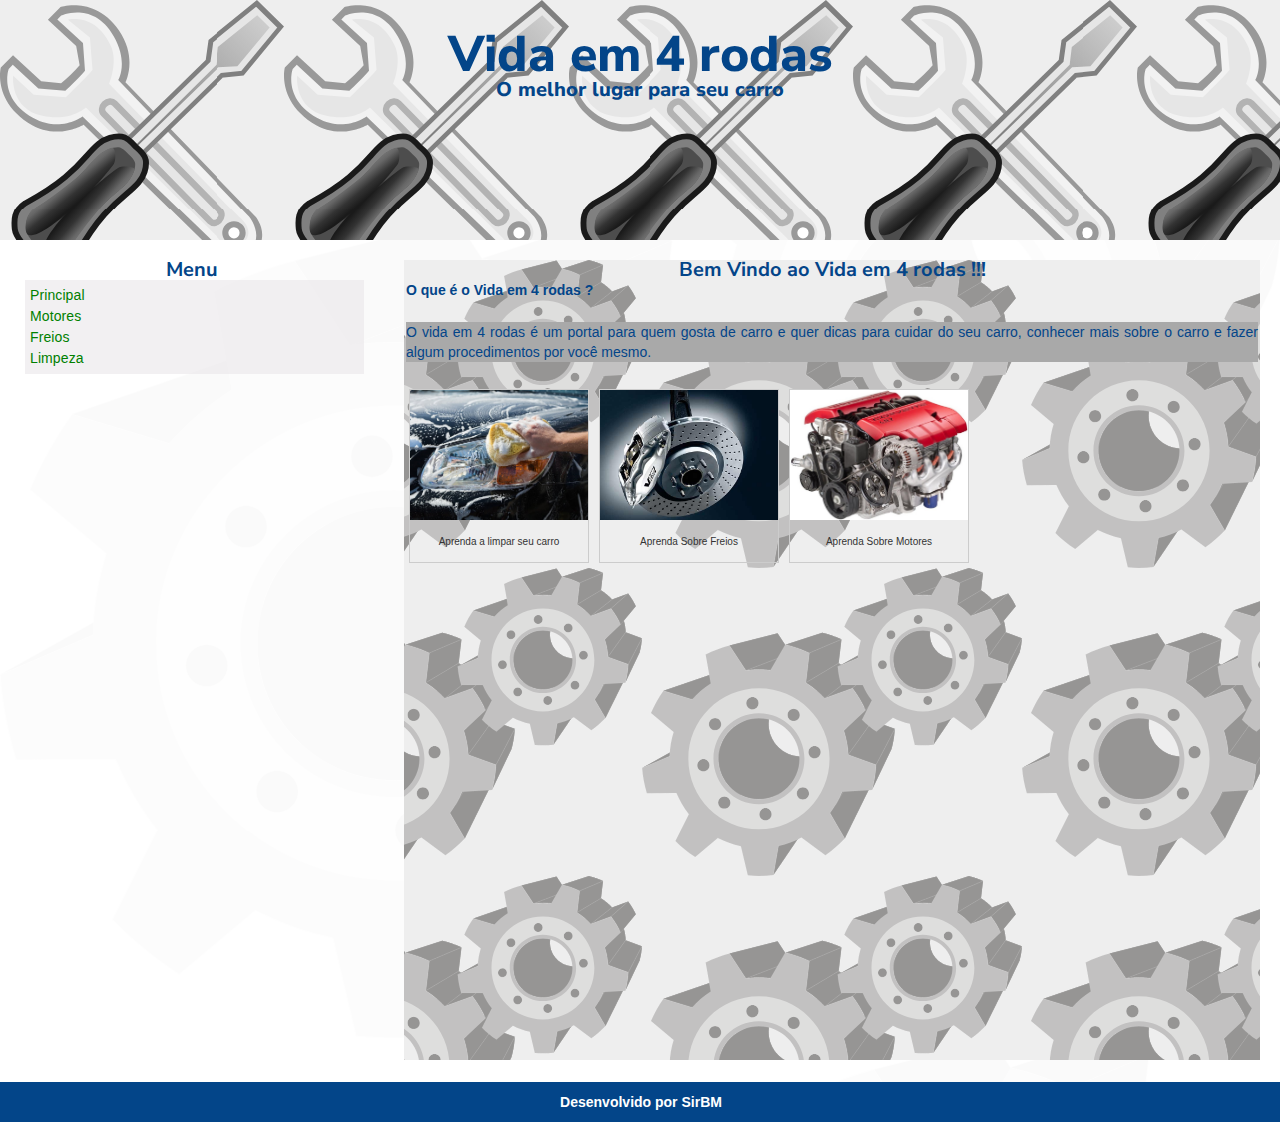
<file: Curso/index.html>
<!DOCTYPE html>
<html lang="pt-br">
	<head>
		<title>Vida em 4 rodas</title>
		<meta charset="UTF-8">
		<meta name="viewport" content="width=device-width, initial-scale=1">
		
		<!-- RESET -->
		<link rel="stylesheet" type="text/css" href="./css/reset.css">
		
		<!-- GOOGLE FONTS -->
		<link rel="preconnect" href="https://fonts.googleapis.com">
		<link rel="preconnect" href="https://fonts.gstatic.com" crossorigin>
		<link href="https://fonts.googleapis.com/css2?family=Nunito+Sans:wght@200&display=swap" rel="stylesheet">
		<!-- Estilos Personalizados -->
		<link rel="stylesheet" type="text/css" href="./css/layout.css">
		<link rel="stylesheet" type="text/css" href="./css/modulo-07.css">
	</head>
	<body>

		<header>
			<h2>Vida em 4 rodas</h2>

			<h3>O melhor lugar para seu carro</h3>
						
		
		</header>

		<section>

			<nav>
				<h3>Menu</h3>
				<ul class="navegacao">
					<li><a href="presentation.html" target="frame">Principal</a></li>
					<li><a href="engine.html" target="frame">Motores</a></li>
					<li><a href="break.html" target="frame">Freios</a></li>
					<li><a href="clean.html" target="frame">Limpeza</a></li>
				</ul>

			</nav>

            <article>
				
				<iframe src="presentation.html" width="100%" height="800px" name="frame"></iframe>
				
            </article>

        </section>

		<footer>
			<p>Desenvolvido por SirBM</p>
		</footer>

	</body>
	</html>
</file>
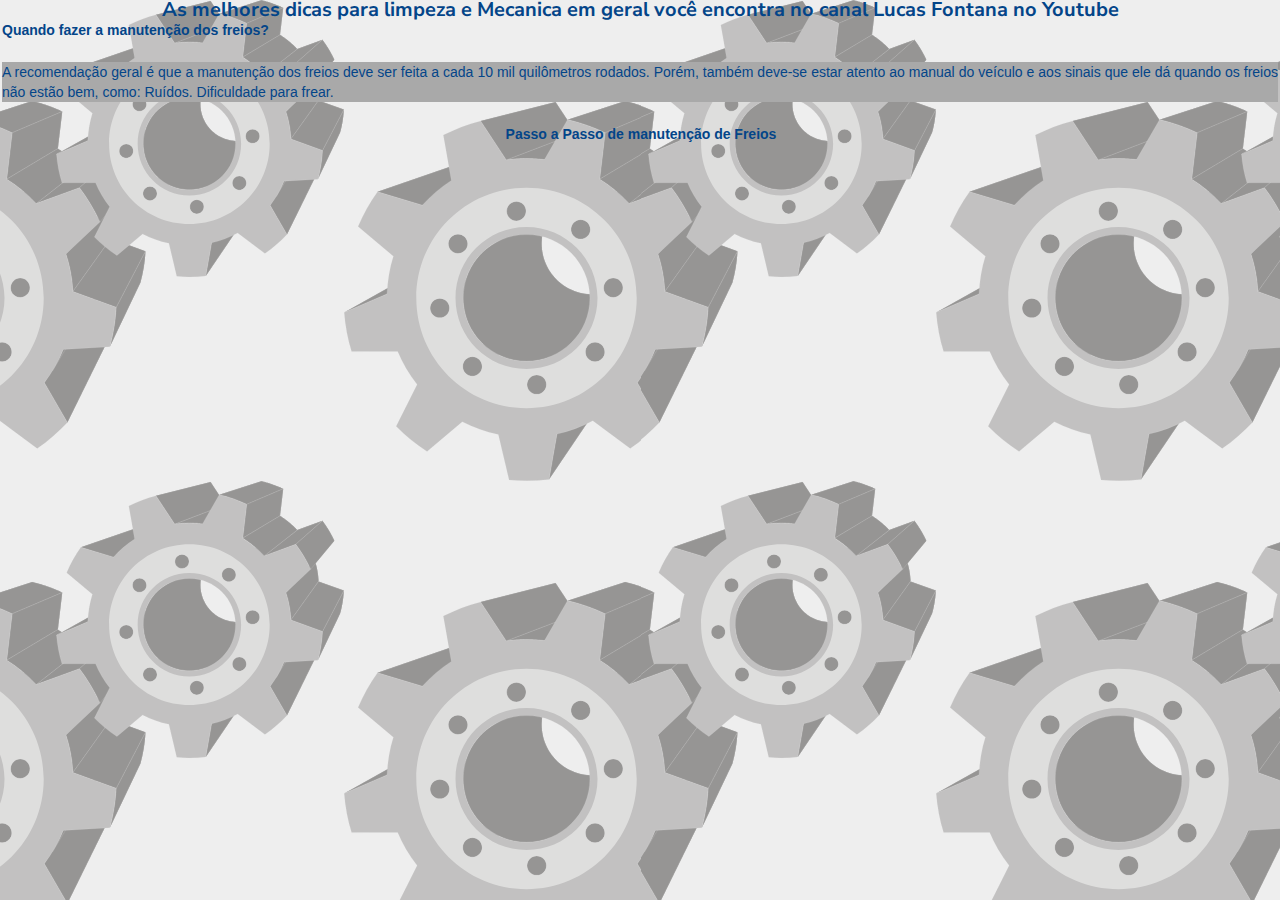
<file: Curso/break.html>
<!DOCTYPE html>
<html lang="pt-br">
	<head>
		<title>Motores</title>
		<meta charset="UTF-8">
		<meta name="viewport" content="width=device-width, initial-scale=1">
		
		<!-- RESET -->
		<link rel="stylesheet" type="text/css" href="./css/reset.css">
		
		<!-- GOOGLE FONTS -->
		<link rel="preconnect" href="https://fonts.googleapis.com">
		<link rel="preconnect" href="https://fonts.gstatic.com" crossorigin>
		<link href="https://fonts.googleapis.com/css2?family=Nunito+Sans:wght@200&display=swap" rel="stylesheet">
		<!-- Estilos Personalizados -->
		<link rel="stylesheet" type="text/css" href="./css/layout.css">
		<link rel="stylesheet" type="text/css" href="./css/modulo-07.css">
	</head>

    <body>

         <h3> As melhores dicas para limpeza e Mecanica em geral você encontra no canal Lucas Fontana no Youtube

         </h3>

             <p class="title">
                Quando fazer a manutenção dos freios?
            </p><br><br>

                <p class="content">

                    A recomendação geral é que a manutenção dos freios deve ser feita a cada 10 mil quilômetros rodados. Porém, também deve-se estar atento ao manual do veículo e aos sinais que ele dá quando os freios não estão bem, como: Ruídos. Dificuldade para frear.

                </p> <br><br>
            

         <p class="ending">Passo a Passo de manutenção de Freios</p> <br><br>


        <div class="video">

            <iframe class="enginevideo" width="560" height="315" src="https://www.youtube.com/embed/si2re_rp2VM" title="YouTube video player" frameborder="0" allow="accelerometer; autoplay; clipboard-write; encrypted-media; gyroscope; picture-in-picture" allowfullscreen></iframe>
        </div>



    </body>
</html>
</file>
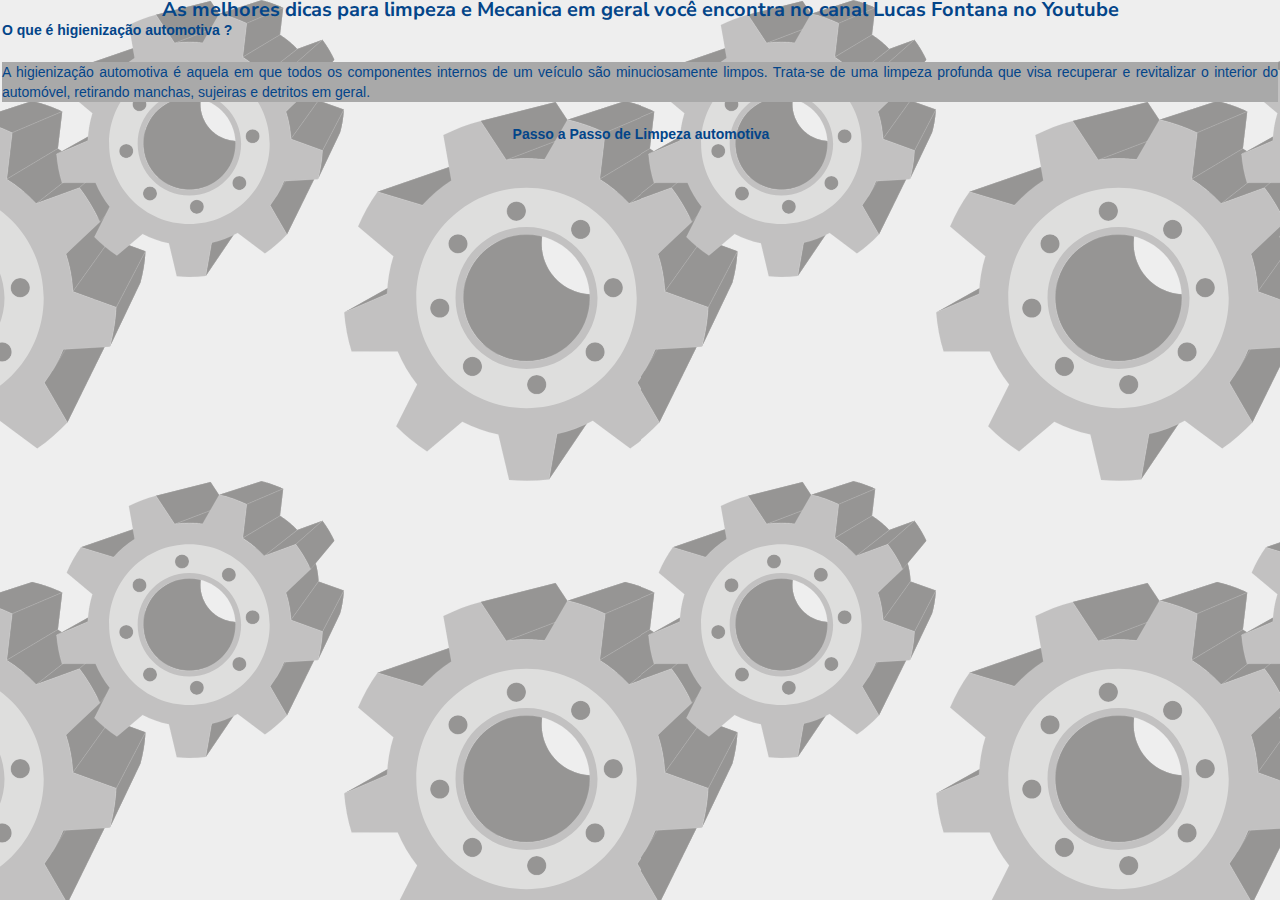
<file: Curso/clean.html>
<!DOCTYPE html>
<html lang="pt-br">
	<head>
		<title>Motores</title>
		<meta charset="UTF-8">
		<meta name="viewport" content="width=device-width, initial-scale=1">
		
		<!-- RESET -->
		<link rel="stylesheet" type="text/css" href="./css/reset.css">
		
		<!-- GOOGLE FONTS -->
		<link rel="preconnect" href="https://fonts.googleapis.com">
		<link rel="preconnect" href="https://fonts.gstatic.com" crossorigin>
		<link href="https://fonts.googleapis.com/css2?family=Nunito+Sans:wght@200&display=swap" rel="stylesheet">
		<!-- Estilos Personalizados -->
		<link rel="stylesheet" type="text/css" href="./css/layout.css">
		<link rel="stylesheet" type="text/css" href="./css/modulo-07.css">
	</head>

    <body>

         <h3> As melhores dicas para limpeza e Mecanica em geral você encontra no canal Lucas Fontana no Youtube

         </h3>

             <p class="title">
            O que é higienização automotiva ?
            </p><br><br>

                <p class="content">

                    A higienização automotiva é aquela em que todos os componentes internos de um veículo são minuciosamente limpos. Trata-se de uma limpeza profunda que visa recuperar e revitalizar o interior do automóvel, retirando manchas, sujeiras e detritos em geral.
                </p> <br><br>
            

         <p class="ending">Passo a Passo de Limpeza automotiva</p> <br><br>


        <div class="video">

            <iframe class="enginevideo" width="560" height="315" src="https://www.youtube.com/embed/b7zsCn_4nFk" title="YouTube video player" frameborder="0" allow="accelerometer; autoplay; clipboard-write; encrypted-media; gyroscope; picture-in-picture" allowfullscreen></iframe>
        </div>



    </body>
</html>
</file>
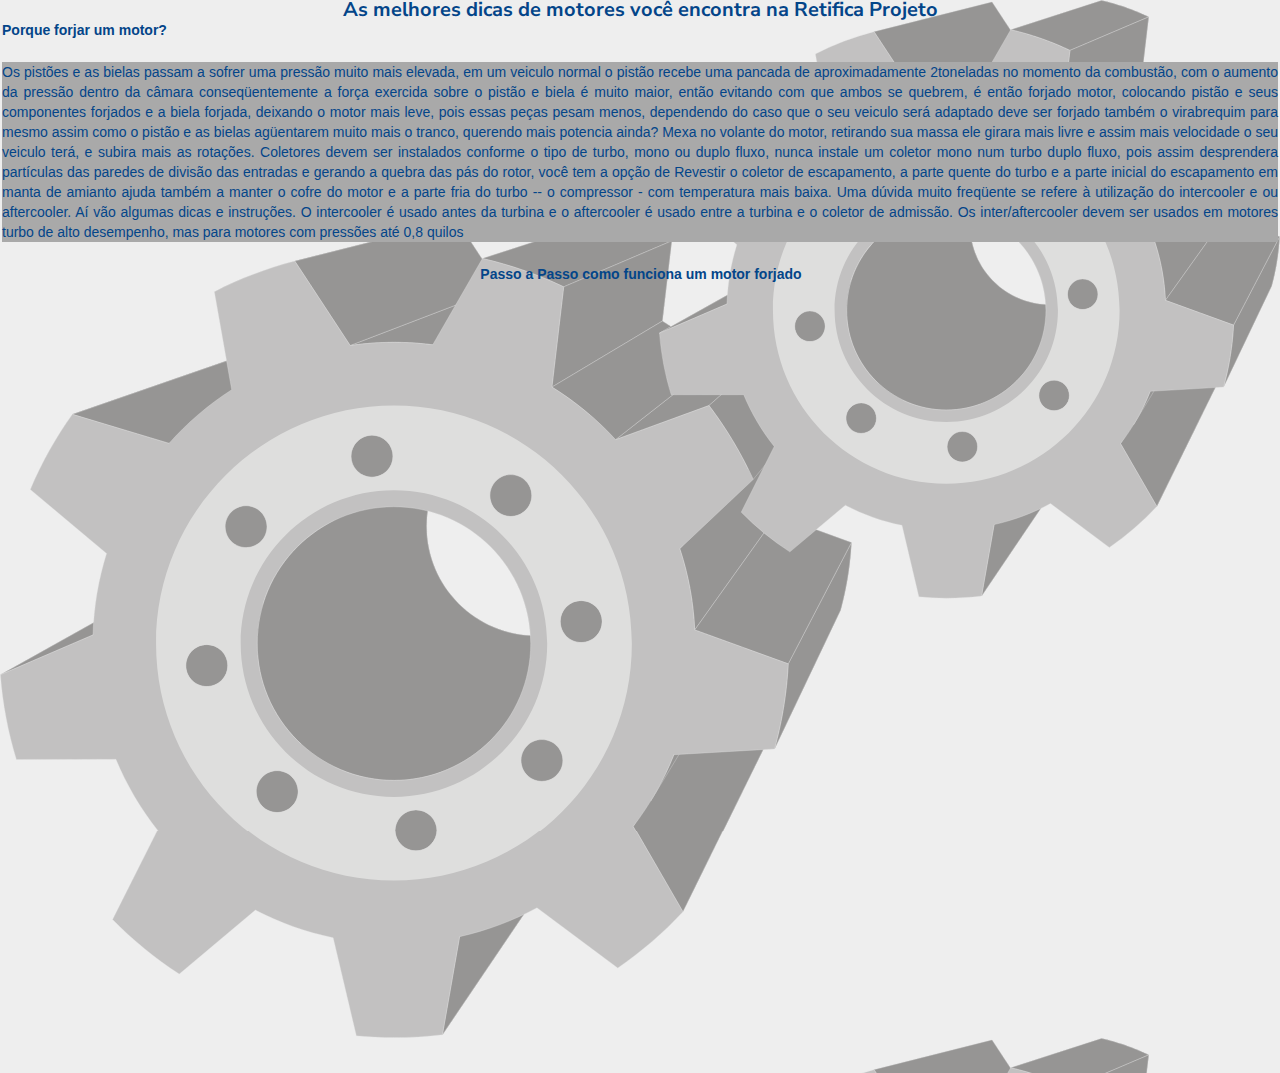
<file: Curso/engine.html>
<!DOCTYPE html>
<html lang="pt-br">
	<head>
		<title>Motores</title>
		<meta charset="UTF-8">
		<meta name="viewport" content="width=device-width, initial-scale=1">
		
		<!-- RESET -->
		<link rel="stylesheet" type="text/css" href="./css/reset.css">
		
		<!-- GOOGLE FONTS -->
		<link rel="preconnect" href="https://fonts.googleapis.com">
		<link rel="preconnect" href="https://fonts.gstatic.com" crossorigin>
		<link href="https://fonts.googleapis.com/css2?family=Nunito+Sans:wght@200&display=swap" rel="stylesheet">
		<!-- Estilos Personalizados -->
		<link rel="stylesheet" type="text/css" href="./css/layout.css">
		<link rel="stylesheet" type="text/css" href="./css/modulo-07.css">
	</head>

    <body>

         <h3> As melhores dicas de motores você encontra na Retifica Projeto

         </h3>

             <p class="title">
            Porque forjar um motor? 
            </p><br><br>

                <p class="content">
                Os pistões e as bielas passam a sofrer uma pressão muito mais elevada, em um veiculo normal o pistão recebe uma pancada de aproximadamente 2toneladas no momento da combustão, com o aumento da pressão dentro da câmara conseqüentemente a força exercida sobre o pistão e biela é muito maior, então evitando com que ambos se quebrem, é então forjado motor, colocando pistão e seus componentes forjados e a biela forjada, deixando o motor mais leve, pois essas peças pesam menos, dependendo do caso que o seu veiculo será adaptado deve ser forjado também o virabrequim para mesmo assim como o pistão e as bielas agüentarem muito mais o tranco, querendo mais potencia ainda? Mexa no volante do motor, retirando sua massa ele girara mais livre e assim mais velocidade o seu veiculo terá, e subira mais as rotações. Coletores devem ser instalados conforme o tipo de turbo, mono ou duplo fluxo, nunca instale um coletor mono num turbo duplo fluxo, pois assim desprendera partículas das paredes de divisão das entradas e gerando a quebra das pás do rotor, você tem a opção de Revestir o coletor de escapamento, a parte quente do turbo e a parte inicial do escapamento em manta de amianto ajuda também a manter o cofre do motor e a parte fria do turbo -- o compressor - com temperatura mais baixa. Uma dúvida muito freqüente se refere à utilização do intercooler e ou aftercooler. Aí vão algumas dicas e instruções. O intercooler é usado antes da turbina e o aftercooler é usado entre a turbina e o coletor de admissão. Os inter/aftercooler devem ser usados em motores turbo de alto desempenho, mas para motores com pressões até 0,8 quilos
                </p> <br><br>
            

         <p class="ending">Passo a Passo como funciona um motor forjado</p> <br><br>


        <div class="video">

            <iframe class="enginevideo" width="560" height="315" src="https://www.youtube.com/embed/9jIlD3yFFzw" title="YouTube video player" frameborder="0" allow="accelerometer; autoplay; clipboard-write; encrypted-media; gyroscope; picture-in-picture" allowfullscreen></iframe>

        </div>

        <div class="video">

            <iframe class="mapa" src="https://www.google.com/maps/embed?pb=!1m18!1m12!1m3!1d3657.6064669477123!2d-46.586848984487006!3d-23.546652584690193!2m3!1f0!2f0!3f0!3m2!1i1024!2i768!4f13.1!3m3!1m2!1s0x94ce5ec8950e66f7%3A0x9cbb77504a0460f2!2sRet%C3%ADfica%20Projeto!5e0!3m2!1spt-BR!2sbr!4v1649341587600!5m2!1spt-BR!2sbr" width="600" height="450" style="border:0;" allowfullscreen="" loading="lazy" referrerpolicy="no-referrer-when-downgrade"></iframe>

        </div>



    </body>
</html>
</file>
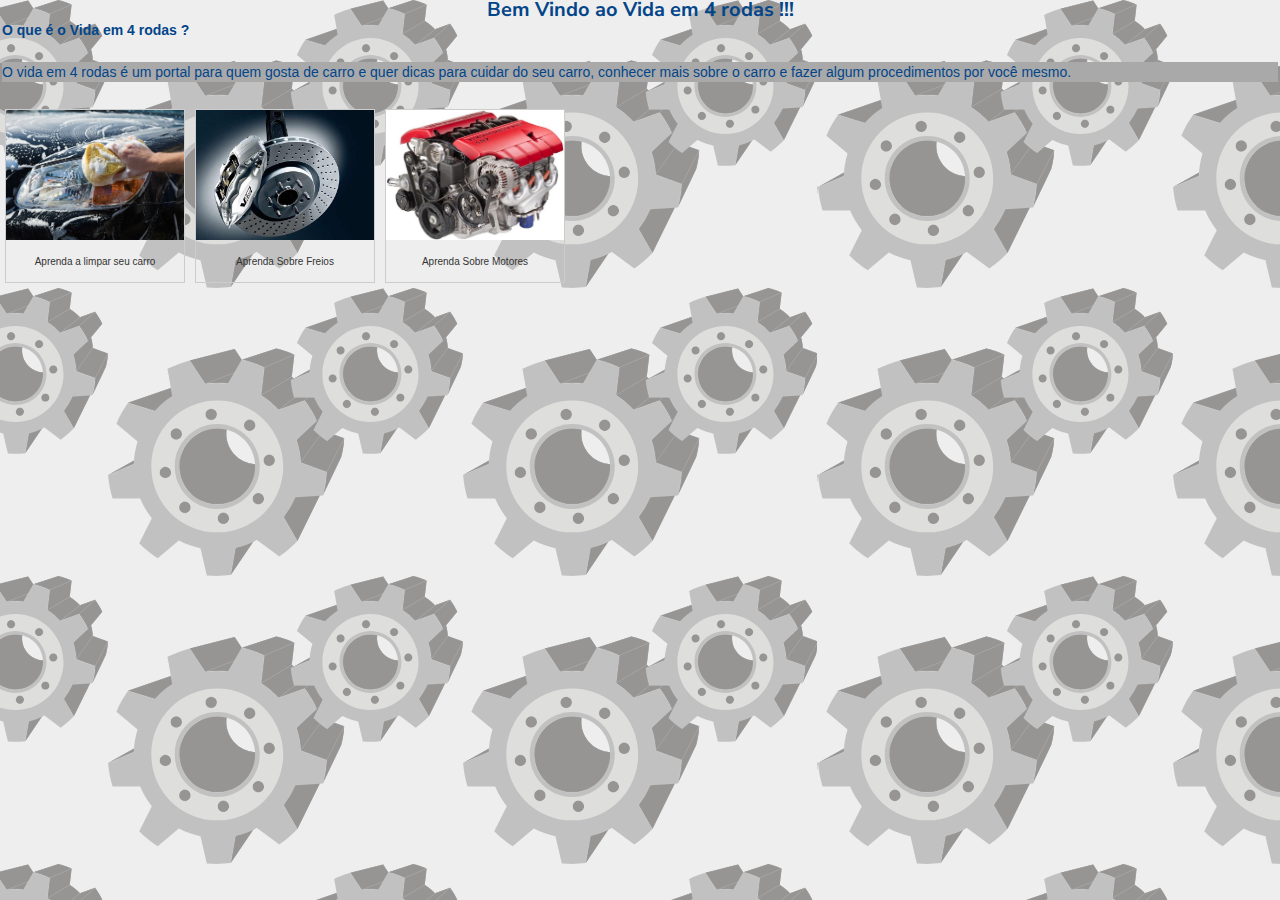
<file: Curso/presentation.html>
<!DOCTYPE html>
<html lang="pt-br">
	<head>
		
		<meta charset="UTF-8">
		<meta name="viewport" content="width=device-width, initial-scale=1">
		
		<!-- RESET -->
		<link rel="stylesheet" type="text/css" href="./css/reset.css">
		
		<!-- GOOGLE FONTS -->
		<link rel="preconnect" href="https://fonts.googleapis.com">
		<link rel="preconnect" href="https://fonts.gstatic.com" crossorigin>
		<link href="https://fonts.googleapis.com/css2?family=Nunito+Sans:wght@200&display=swap" rel="stylesheet">
		<!-- Estilos Personalizados -->
		<link rel="stylesheet" type="text/css" href="./css/layout.css">
		<link rel="stylesheet" type="text/css" href="./css/modulo-07.css">
	</head>

    <body>

         <h3> Bem Vindo ao Vida em 4 rodas !!!

         </h3>

             <p class="title">
            O que é o Vida em 4 rodas ? 
            </p><br><br>

                <p class="content">
                O vida em 4 rodas é um portal para quem gosta de carro e quer dicas para cuidar do seu carro, conhecer mais sobre o carro e fazer algum procedimentos por você mesmo.
                </p> <br><br>

                 <div class="gallery">
                    <img src="./images/car.jpg" alt="Limpeza de Carro" width="600" height="400">
                    </a>
                    <div class="desc">Aprenda a limpar seu carro</div>
                  </div>

                  <div class="gallery">
                    <img src="./images/brakes.jpg" alt="Motores" width="600" height="400">
                    </a>
                    <div class="desc">Aprenda Sobre Freios</div>
                  </div> 

                  <div class="gallery">
                    <img src="./images/corvette-engine.jpg" alt="Motores" width="600" height="400">
                    </a>
                    <div class="desc">Aprenda Sobre Motores</div>
                  </div>

                                                  
               


    </body>
</html>
</file>
<file: Curso/css/layout.css>
/* 

	Arquivo CSS geral com estilos dos elementos de todas páginas 

*/

* {
  box-sizing: border-box;
}

html {
	margin: 0;
	padding: 0;
	font-size: 62.5%; /* equivalente a 10px */
}

body {
	background-color: white;
}

h1 {
	font-size: 2rem;
}

h2 {
	font-size: 1.8rem;
}

form {
	background: #eee;
	padding: 10px;
}

form div {
	background: #fff;
	border-bottom: 1px solid #33f;
	margin: 1rem;
	padding: 2rem;
}

label {
	margin-bottom: 1rem;
	font-size: 1.4rem; 
	font-family: sans-serif;
	font-weight: bold;
	color: #66F;
}

input {
	padding: 1rem;
}

[type="text"], [type="email"], textarea, label {
	display: block;
	width: 100%;
}

header {
  background-color: #333;
  padding: 30px;
  text-align: center;
  font-size: 35px;
  color: white;
}

nav {
  float: left;
  width: 30%;
  padding: 20px;
}

nav ul {
  list-style-type: none;
  padding: 0;
}

article {
  float: left;
  padding: 20px;
  width: 70%;
}

section::after {
  content: "";
  display: table;
  clear: both;
}

footer {
  background-color: #eee;
  padding: 10px;
  text-align: center;
  color: white;
}



@media (max-width: 600px) {
  nav, article {
    width: 100%;
    height: auto;
  }
}
</file>
<file: Curso/css/modulo-07.css>
/* Importando CSS de Tabelas */



/* 

	Herança

	1. Sobreposição / Sobrescreve
	2. Aplica a último estilo definido
	3. Prioriza estilo específicas (com seletores mais próximos)
	4. Se aplica a todas as propriedades

 */


html {
	font-family: sans-serif;
	color: #333333;
}

p {
	color: #454545;
}


/* 

	Combinadores 
	
	(espaço) seletor descendente 
	(>) combinador de seletores filhos
	(+) combinador de elementos irmãos adjacentes / que vem logo na sequencia
	(~) combinador de elementos irmãos geral / após elemento de referência

	
*/

header {
	height: 240px;
}

header h2 {
	font-weight: 800;
}


h2 {
	font-size: 5rem;
	color: #034589;
	}
header h3 {
	font-weight: 800;
	color: #034589;
}



/* Pseudo-classes */

a {
	color: #5BD48D;
	text-decoration: none; /* o padrão é underline */
	font-size: 1.5rem;
	display: block;
	width: 100%;
	height: auto;
}

a:visited {
	color: #f00;
}

a:active {
	color: #000;
	
}

a:hover {
	color: #000;
	
}

header h2:hover {
	color: #000;
}


/* 
	Tipografia
*/

html {
	font-family: sans-serif;
}

h1, h2, h3 {
	font-weight: 600;
	font-family: 'Nunito Sans', sans-serif;
}

p {
	font-weight: bold;
	font-size: 1.4rem;
	line-height: 2rem;
	text-align: justify;
	margin-left: 2px;
	color: #034589 ;
}

ul {
	padding-left: .5rem;
	margin-left: .5rem;	
}

li {
	letter-spacing: 0.01rem;
	font-family: sans-serif;
	line-height: 1.5;
}

h3 {
	/* declaração resumida / completa */
	font-size: 2rem;
	color: #034589;
	text-align: center;
	font-weight: bold;
}


/* 

	Cores

*/

header{
	background: url('../images/tools.svg') #EEEEEE;
	
}

body {
	background: url('../images/gear.svg') center top repeat #EEEEEE;
}

section {
	background: rgba(255, 255, 255, 0.95);
}


footer {
	background-color: #034589 ;
}

footer p {
	color: rgb(255, 255, 255);
	text-align: center;
}

.navegacao {
	background-color: rgba(230, 225, 230, 0.5);
	padding: 0.5rem;
}

.navegacao li a {
	color: green;
	font-size: 1.4rem;
}

.navegacao li a:hover {
	background-color: rgba(60, 179, 113, .5);
	color: #333333;
}

.buttom{
	background-color: white;
	color: black;
	padding: 7px 15px;
	text-align: center;
	text-decoration: none;
	display: inline-block;
	font-size: 1rem;
	margin: 4px 2px;
	cursor: pointer;
  }

  .buttom:hover{
	  background-color: #454545;
  }
  
  
  .name, .email, .assunto, .msg{
  font-size: 1.2rem;
  text-align: justify;
  }
  
  label{
	color: #034589;
	}
  
  form div {
  padding: 0.7rem;
  
  }
  
  
  [type="text"], [type="email"], textarea, select {
  display: block;
  width: 100%;
  padding: 0.7rem;
  font-size: 1rem;
  	  
  }
  form{
	  background-color: transparent;
  }

  img{
	  width: 200px;
  }
.enginevideo{
	text-align: center;
	
	}
.video{
	text-align: center;
}
.mapa{
	text-align: center;
	
}	

	
.tilte p{
		text-align: left;
	}

.content{
	text-align: justify;
	margin: 2px;
	background-color: darkgray;
	font-weight: normal;
}

.ending{
	text-align: center;
}

div.gallery {
	margin: 5px;
	border: 1px solid #ccc;
	float: left;
	width: 180px;
  }
  
  div.gallery:hover {
	border: 1px solid #777;
  }
  
  div.gallery img {
	width: 100%;
	height: 130px;
  }
  
  div.desc {
	padding: 15px;
	text-align: center;
  }


  @media (max-width: 768px) {

	h3{
		font-size: 2rem;
	}

	.title,.content,.ending{
		font-size: 1.8rem;
	}

	.enginevideo,.mapa{
		width: 100%;
	}
	
}


  @media (max-width: 425px) {

	h3{
		font-size: 2rem;
	}

	.title,.content,.ending{
		font-size: 1.8rem;
	}
	.enginevideo,.mapa{
		width: 100%;
	}
	nav, article {
	  width: 100%;
	  height: auto;
	}
}
</file>
